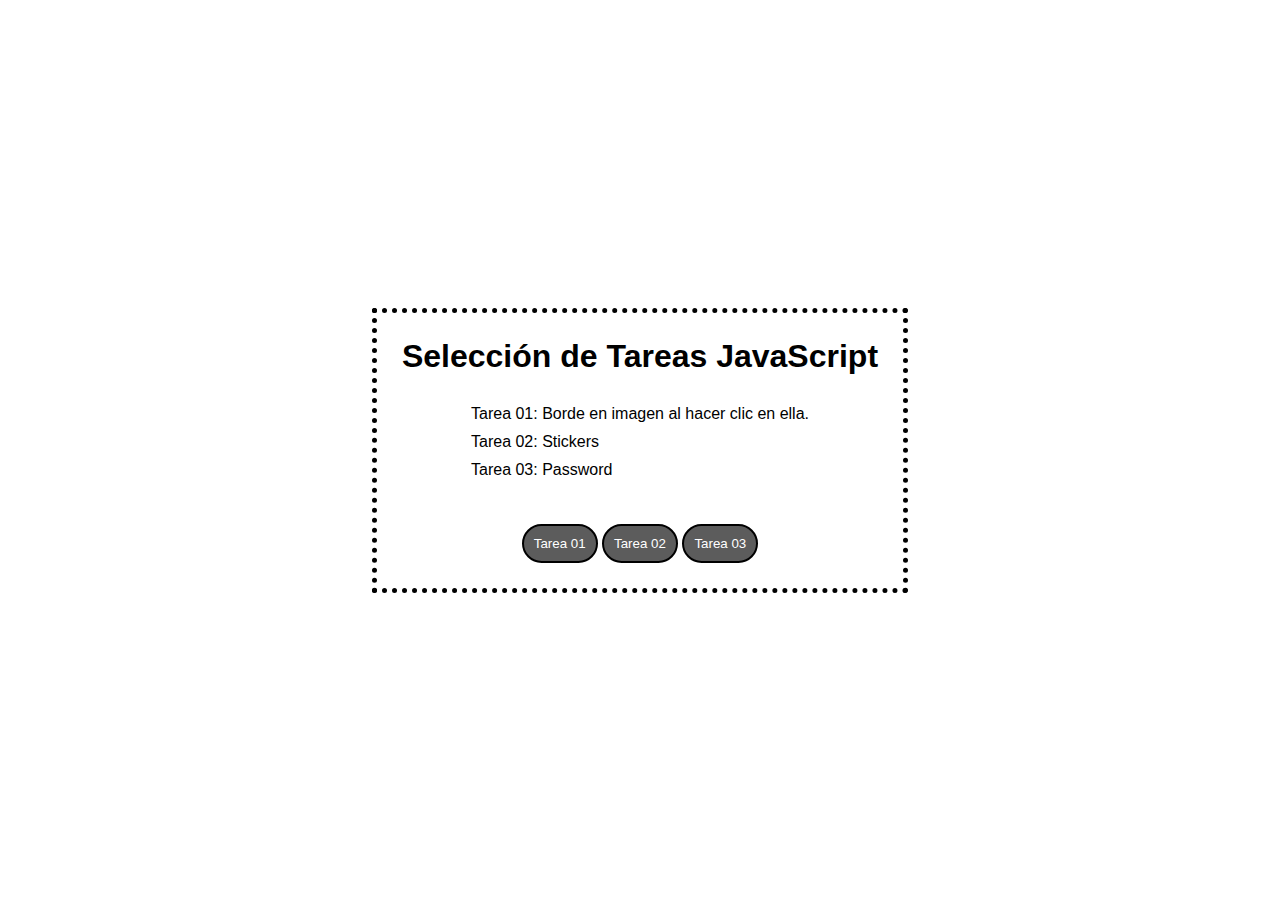
<file: index.html>
<!DOCTYPE html>
<html lang="en">
  <head>
    <meta charset="UTF-8" />
    <meta name="viewport" content="width=device-width, initial-scale=1.0" />
    <title>Document</title>
    <link rel="stylesheet" href="./Assets/CSS/styleMain.css" />
  </head>
  <body>
    <div class="main">
      <h1>Selección de Tareas JavaScript</h1>

      <div class="tareas">

      <p>Tarea 01: Borde en imagen al hacer clic en ella.</p>
      <p>Tarea 02: Stickers</p>
      <p>Tarea 03: Password</p>
</div>
      <div class="botonesTareas">
        <a href="./tarea01.html"><button>Tarea 01</button></a>
        <a href="./tarea02.html"><button>Tarea 02</button></a>
        <a href="./tarea03.html"><button>Tarea 03</button></a>
      </div>
    </div>
  </body>
</html>
</file>
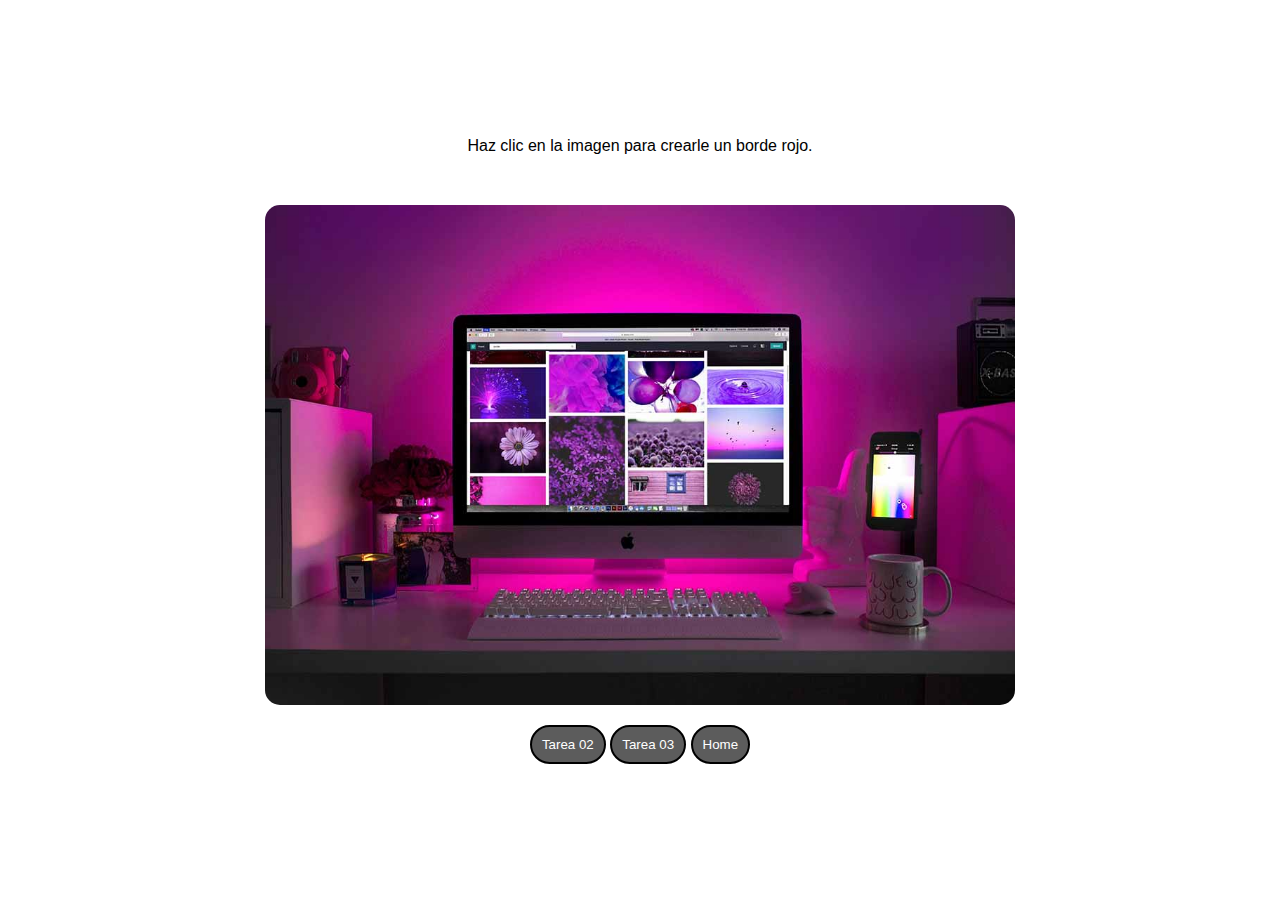
<file: tarea01.html>
<!DOCTYPE html>
<html lang="en">
  <head>
    <meta charset="UTF-8" />
    <meta name="viewport" content="width=device-width, initial-scale=1.0" />
    <title>Document</title>
    <link rel="stylesheet" href="./Assets/CSS/style01.css" />
  </head>
  <body>
    <div class="imagen">
      <p>Haz clic en la imagen para crearle un borde rojo.</p>
      <img
        src="./Assets/Images/computador.jpg"
        alt="computador"
        class="imagenBorde"
      />
      

      <div class="botonesTareas">
        <a href="./tarea02.html"><button>Tarea 02</button></a>
        <a href="./tarea03.html"><button>Tarea 03</button></a>
        <a href="./index.html"><button>Home</button></a>
      </div>
    </div>

    <script src="./Assets/JavaScript/main01.js"></script>
  </body>
</html>
</file>
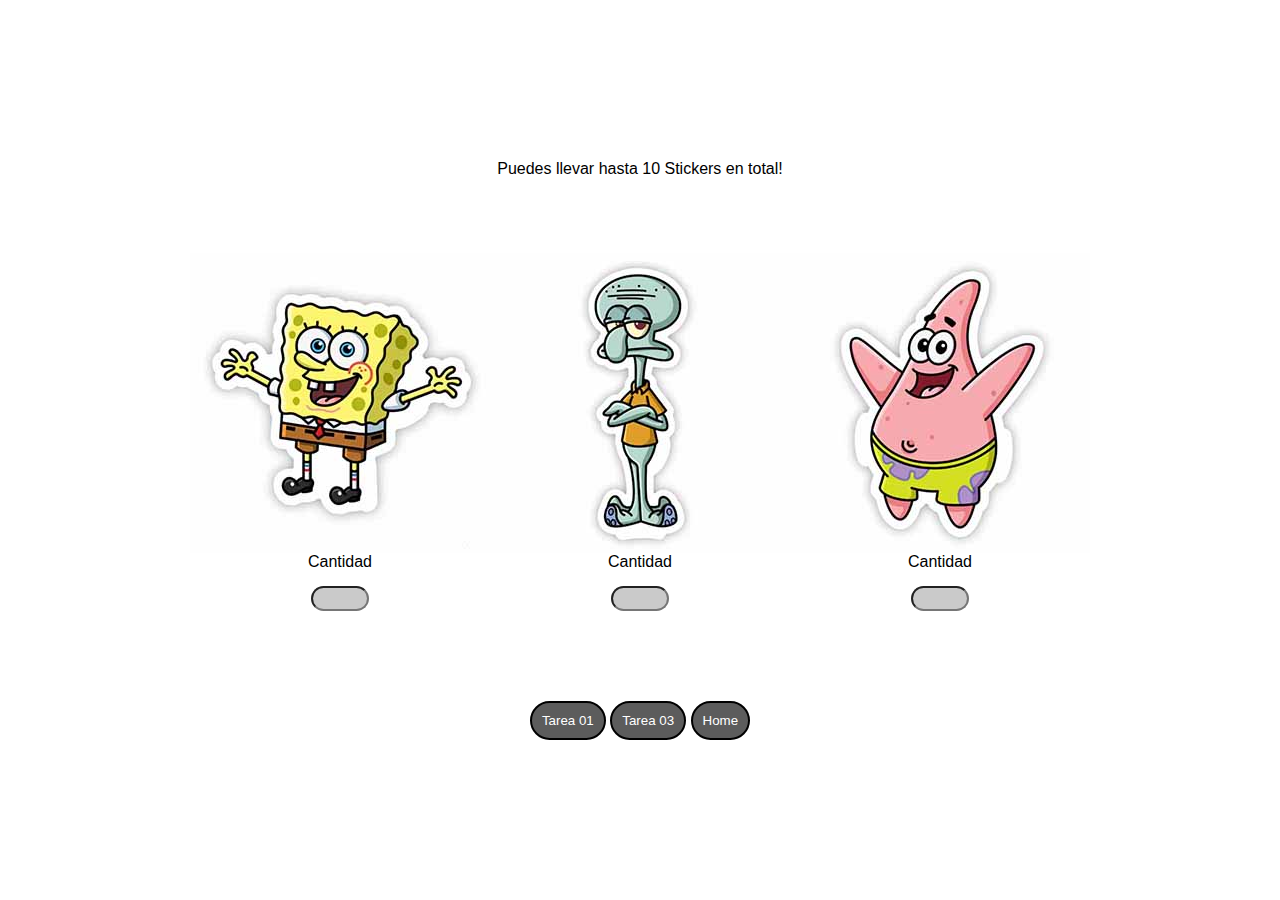
<file: tarea02.html>
<!DOCTYPE html>
<html lang="en">
  <head>
    <meta charset="UTF-8" />
    <meta name="viewport" content="width=device-width, initial-scale=1.0" />
    <title>Document</title>
    <link rel="stylesheet" href="./Assets/CSS/style02.css" />
  </head>
  <body>
    <div class="containerTexto">
      <p>Puedes llevar hasta 10 Stickers en total!</p>

      <div class="container">
        <div class="card">
          <img src="./Assets/Images/bob.jpg" alt="" />
          <label for="numero01">Cantidad</label>
          <input type="number" name="numero01" min="0" max="15" id="numero01" />
        </div>

        <div class="card">
          <img src="./Assets/Images/calamardo.jpg" alt="" />
          <label for="numero02">Cantidad</label>
          <input type="number" name="numero02" min="0" max="15" id="numero02" />
        </div>

        <div class="card">
          <img src="./Assets/Images/patricio.jpg" alt="" />
          <label for="numero03">Cantidad</label>
          <input type="number" name="numero03" min="0" max="15" id="numero03" />
        </div>
      </div>

      <p class="texto"></p>

      <div class="botonesTareas">
        <a href="./tarea01.html"><button>Tarea 01</button></a>
        <a href="./tarea03.html"><button>Tarea 03</button></a>
        <a href="./index.html"><button>Home</button></a>
      </div>
    </div>

    <script src="./Assets/JavaScript/main02.js"></script>
  </body>
</html>
</file>
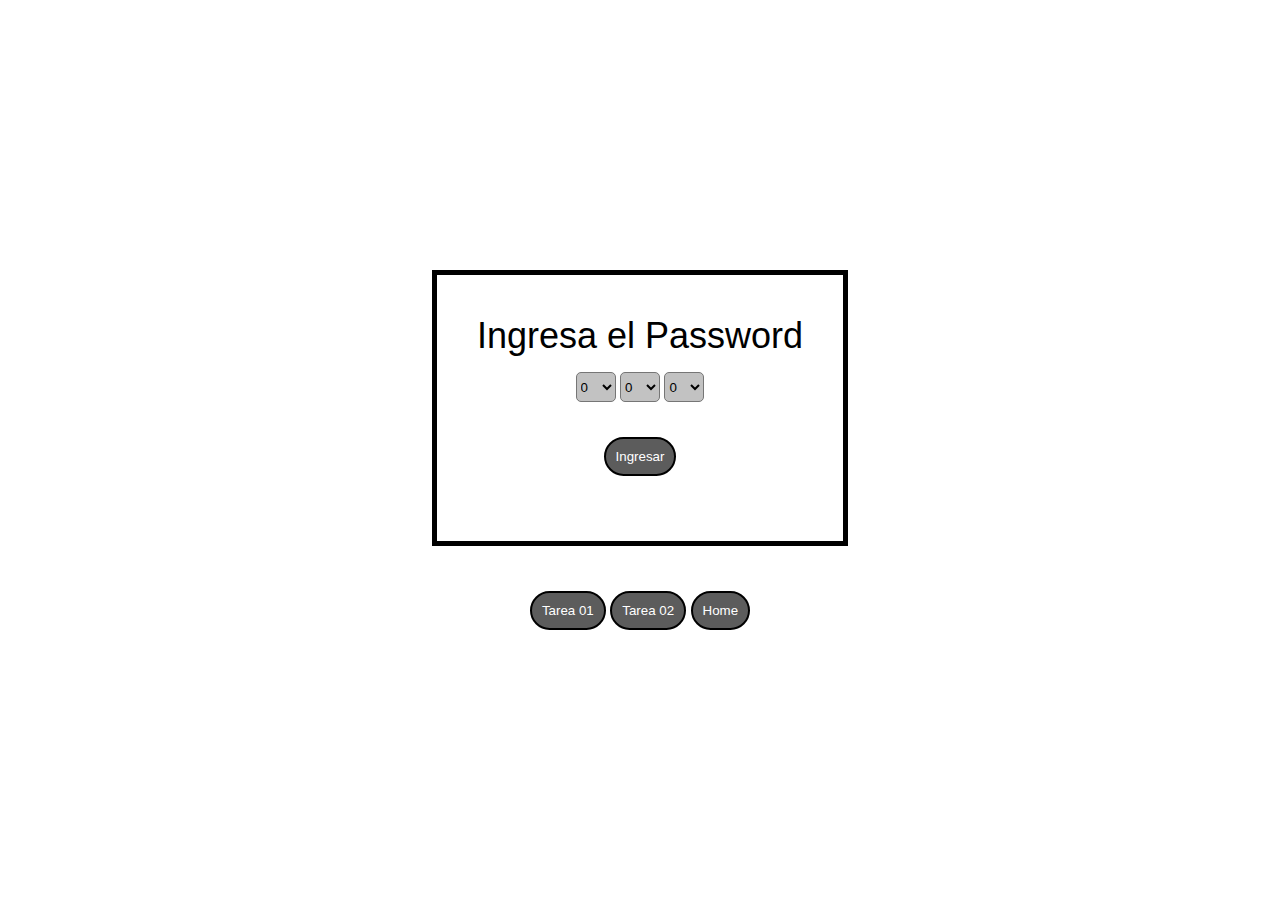
<file: tarea03.html>
<!DOCTYPE html>
<html lang="en">
  <head>
    <meta charset="UTF-8" />
    <meta name="viewport" content="width=device-width, initial-scale=1.0" />
    <title>Document</title>
    <link rel="stylesheet" href="./Assets/CSS/style03.css" />
  </head>
  <body>
    <div class="container">
      <p class="ingresa">Ingresa el Password</p>
      <div class="digitos">
        <label for="valor01"></label>

        <select name="valor01" id="valor01">
            <option value="0">0</option>
            <option value="1">1</option>
            <option value="2">2</option>
            <option value="3">3</option>
            <option value="4">4</option>
            <option value="5">5</option>
            <option value="6">6</option>
            <option value="7">7</option>
            <option value="8">8</option>
            <option value="9">9</option>
        </select>

        <label for="valor02"></label>

        <select name="valor02" id="valor02">
            <option value="0">0</option>
            <option value="1">1</option>
            <option value="2">2</option>
            <option value="3">3</option>
            <option value="4">4</option>
            <option value="5">5</option>
            <option value="6">6</option>
            <option value="7">7</option>
            <option value="8">8</option>
            <option value="9">9</option>
        </select>

        <label for="valor03"></label>

        <select name="valor03" id="valor03">
          <option value="0">0</option>
          <option value="1">1</option>
          <option value="2">2</option>
          <option value="3">3</option>
          <option value="4">4</option>
          <option value="5">5</option>
          <option value="6">6</option>
          <option value="7">7</option>
          <option value="8">8</option>
          <option value="9">9</option>
        </select>
      </div>
      <div class="boton">
        <button class="ingresar">Ingresar</button>
      </div>

      <div class="texto"></div>

      
    </div>

    <div class="botonesTareas">
      <a href="./tarea01.html"><button>Tarea 01</button></a>
      <a href="./tarea02.html"><button>Tarea 02</button></a>
      <a href="./index.html"><button>Home</button></a>
    </div>

    <script src="./Assets/JavaScript/main03.js"></script>
  </body>
</html>
</file>
<file: Assets/CSS/styleMain.css>
* {
  box-sizing: border-box;
  margin: 0;
  padding: 0;
  font-family: Arial, Helvetica, sans-serif;
}

body {
  display: flex;
  align-items: center;
  justify-content: center;
  height: 100vh;
}

.main {
  display: flex;
  flex-direction: column;
  border: dotted 5px black;
  padding: 25px;
  align-items: center;
}

.tareas{

  padding-top: 20px;
}

p{

  padding-top: 10px;
}

button {
  color: white;
  padding: 10px;
  margin-top: 20px;
  background-color: rgb(92, 92, 92);
  border: none;
  border-radius: 25px;
  cursor: pointer;
  border: solid black 2px;
  
}


.botonesTareas{

  margin-top: 25px;
}
</file>
<file: Assets/CSS/style01.css>
* {
  box-sizing: border-box;
  margin: 0;
  padding: 0;
  font-family: Arial, Helvetica, sans-serif;
}

body {
  display: flex;
  align-items: center;
  justify-content: center;
  height: 100vh;
}

p{

  margin-bottom: 50px;
}

img {
  display: flex;
  border-radius: 15px;
  align-items: center;
  height: 500px;
  cursor: pointer;
  border:none
}

button {
  color: white;
  padding: 10px;
  margin-top: 20px;
  background-color: rgb(92, 92, 92);
  border: none;
  border-radius: 25px;
  cursor: pointer;
  border: solid black 2px;
  
}

.imagen {
  display: flex;
  flex-direction: column;
  justify-content: center;
  align-items: center;
  
  
}

.bordeRojo{

  border: solid, 2px, red;
}
</file>
<file: Assets/CSS/style02.css>
*{
margin: 0;
padding: 0;
box-sizing: border-box;
font-family: Arial, Helvetica, sans-serif;

}

.containerTexto{

    display: flex;
    flex-direction: column;
    height: 100vh;
    justify-content: center;
    align-items: center;
}

.container{

    display: flex;
    justify-content: center;
    align-items: center;
    padding-top: 75px;
    padding-bottom: 20px;
    
}


.img{

    width: 300px;
}
.card{
    display: flex;
    flex-direction: column;
    justify-content: center;
    align-items: center;

}

input{

    background-color: rgb(202, 202, 202);
    border-radius: 15px;
    text-align: center;
    padding: 3px;
    margin-top: 15px;
}

.valor01{

    width: 50px;
}

.valor02{

    width: 50px;
}

.valor03{

    width: 50px;
}

.texto{

    font-size: 25px;
    color: rgb(46, 43, 77);
}

.botonesTareas{

    margin-top: 50px;
}

button{
    color: white;
    padding: 10px;
    margin-top: 20px;
    background-color: rgb(92, 92, 92);
    border: none;
    border-radius: 25px;
    cursor: pointer;
    border: solid black 2px;
}
</file>
<file: Assets/CSS/style03.css>
* {
  margin: 0;
  padding: 0;
  box-sizing: border-box;
  font-family: Arial, Helvetica, sans-serif;
}

body {
  display: flex;
  flex-direction: column;
  align-items: center;
  justify-content: center;
  height: 100vh;
}

.container {
  display: flex;
  flex-direction: column;
  align-items: center;
  justify-content: center;
  border: solid black 5px;
  padding: 40px;
}

.ingresa {
  font-size: 4dvh;
}
.digitos {
  padding-top: 15px;
  padding-bottom: 15px;
}

button {
  color: white;
  padding: 10px;
  margin-top: 20px;
  background-color: rgb(92, 92, 92);
  border: none;
  border-radius: 25px;
  cursor: pointer;
  border: solid black 2px;
}

select {
  background-color: rgb(194, 194, 194);
  border-radius: 5px;
  width: 40px;
  height: 30px;
}

.botonesTareas {
  margin-top: 25px;
}

.texto{

  padding-top: 25px ;
}
</file>
